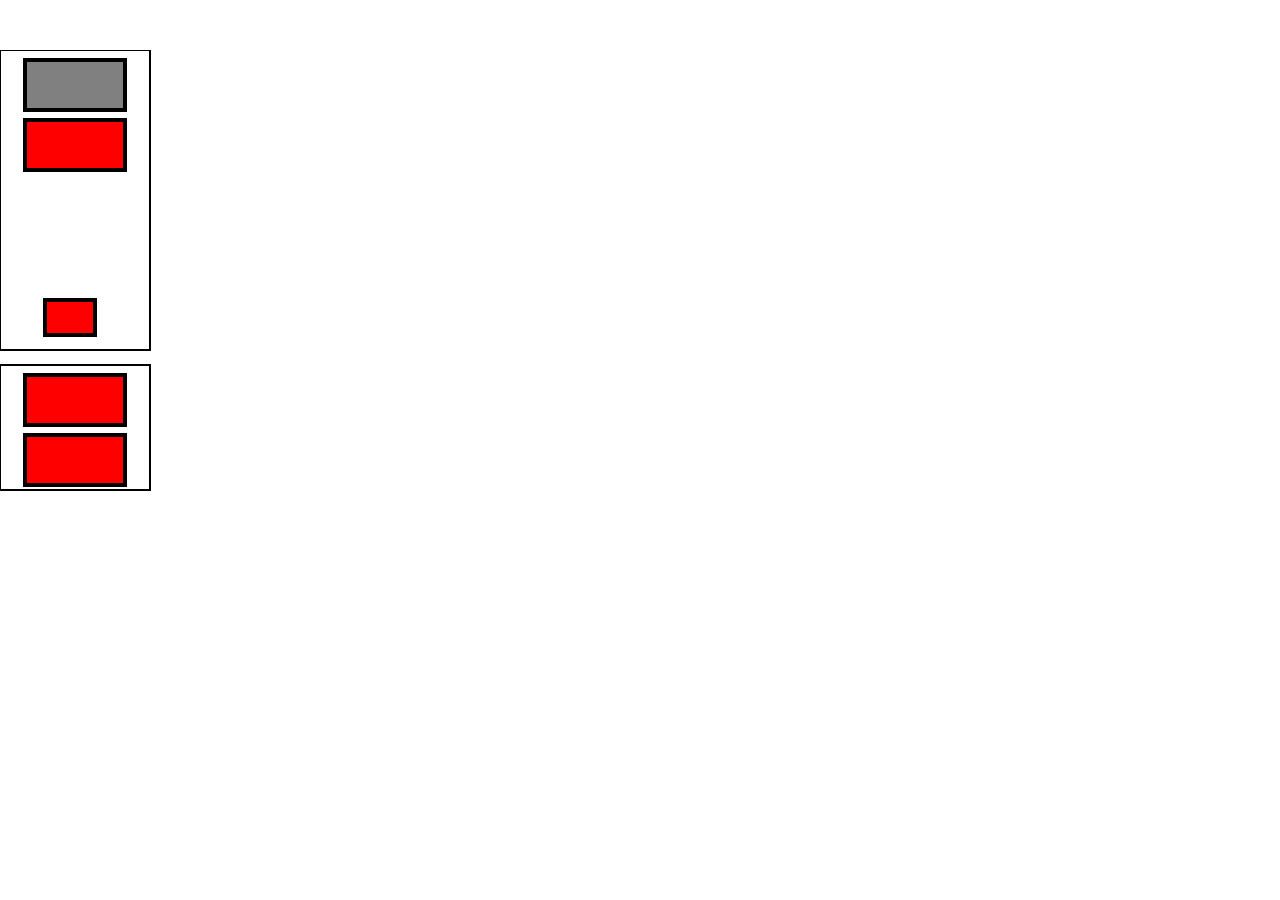
<file: bing.html>
<!DOCTYPE html PUBLIC "-//W3C//DTD XHTML 1.0 Transitional//EN" "http://www.w3.org/TR/xhtml1/DTD/xhtml1-transitional.dtd">
<html>
   <head>
      <title>Bing Map Test</title>
      <meta http-equiv="Content-Type" content="text/html; charset=utf-8"/>
	  <script type="text/javascript" src="js/kinetic-v4.5.4.min.js"></script>
      <script type="text/javascript" src="http://ecn.dev.virtualearth.net/mapcontrol/mapcontrol.ashx?v=7.0"></script>
      <script type="text/javascript">
      var map = null;
            
      function getMap()
      {
	  
		//location of fire
		var fireLocation = new Microsoft.Maps.Location(47.04182, -88.67224); 
		
		map = new Microsoft.Maps.Map(document.getElementById('myMap'), {credentials: 'AgSRebHURscqiiPxQgcIUHyrwy9IBvUzD5Y_zGyUfweJL9FNV6IrNEsq5AptaY42', center: fireLocation, zoom: 15});
		
		//fire marker
		var fireLocationMarker = new Microsoft.Maps.Pushpin(fireLocation, null); 
        map.entities.push(fireLocationMarker);
		
		
      }   
      </script>
	  <style type="text/css">
			#myMap {
			position: absolute;
			top: 0px;
			left: 0px;
			z-index: 1;
			height: 700px;
			width: 100%;
			}
			
			#container{
			position: absolute;
			top: 50px;
			left: 0px;
			//opacity:0.4;
			//background-color: #ffcc00;
			z-index: 2000;
			}

	  </style>
   </head>
   <body onload="getMap();">
		<div id="container"></div>
		<div id='myMap'></div>
	  
		<script defer="defer">
			var stage = new Kinetic.Stage({
			container: 'container',
			width: 1000,
			height: 600
			});

			var layer = new Kinetic.Layer();

			var station1 = new Kinetic.Rect({
			x: 0,
			y: 0,
			width: 150,
			height: 300,
			fill: 'white',
			stroke: 'black',
			strokeWidth: 2
			});

			var station2 = new Kinetic.Rect({
			x: 0,
			y: 315,
			width: 150,
			height: 125,
			fill: 'white',
			stroke: 'black',
			strokeWidth: 2
			});

			var tanker1 = new Kinetic.Rect({
			x: 25,
			y: 10,
			width: 100,
			height: 50,
			fill: 'grey',
			stroke: 'black',
			strokeWidth: 4,
			draggable: true
			});
			
			var engine1 = new Kinetic.Rect({
			x: 25,
			y: 70,
			width: 100,
			height: 50,
			fill: 'red',
			stroke: 'black',
			strokeWidth: 4,
			draggable: true
			});
			
			var van1 = new Kinetic.Rect({
			x: 45,
			y: 250,
			width: 50,
			height: 35,
			fill: 'red',
			stroke: 'black',
			strokeWidth: 4,
			draggable: true
			});
			
			var engine2 = new Kinetic.Rect({
			x: 25,
			y: 325,
			width: 100,
			height: 50,
			fill: 'red',
			stroke: 'black',
			strokeWidth: 4,
			draggable: true
			});
			
			var engine3 = new Kinetic.Rect({
			x: 25,
			y: 385,
			width: 100,
			height: 50,
			fill: 'red',
			stroke: 'black',
			strokeWidth: 4,
			draggable: true
			});
			

      // add the shape to the layer
	  layer.add(station1);
      layer.add(station2);

	  layer.add(tanker1);
	  layer.add(engine1);
	  layer.add(van1);
	  layer.add(engine2);
	  layer.add(engine3);
      // add the layer to the stage
      stage.add(layer);
    </script>
	  
   </body>
</html>
</file>
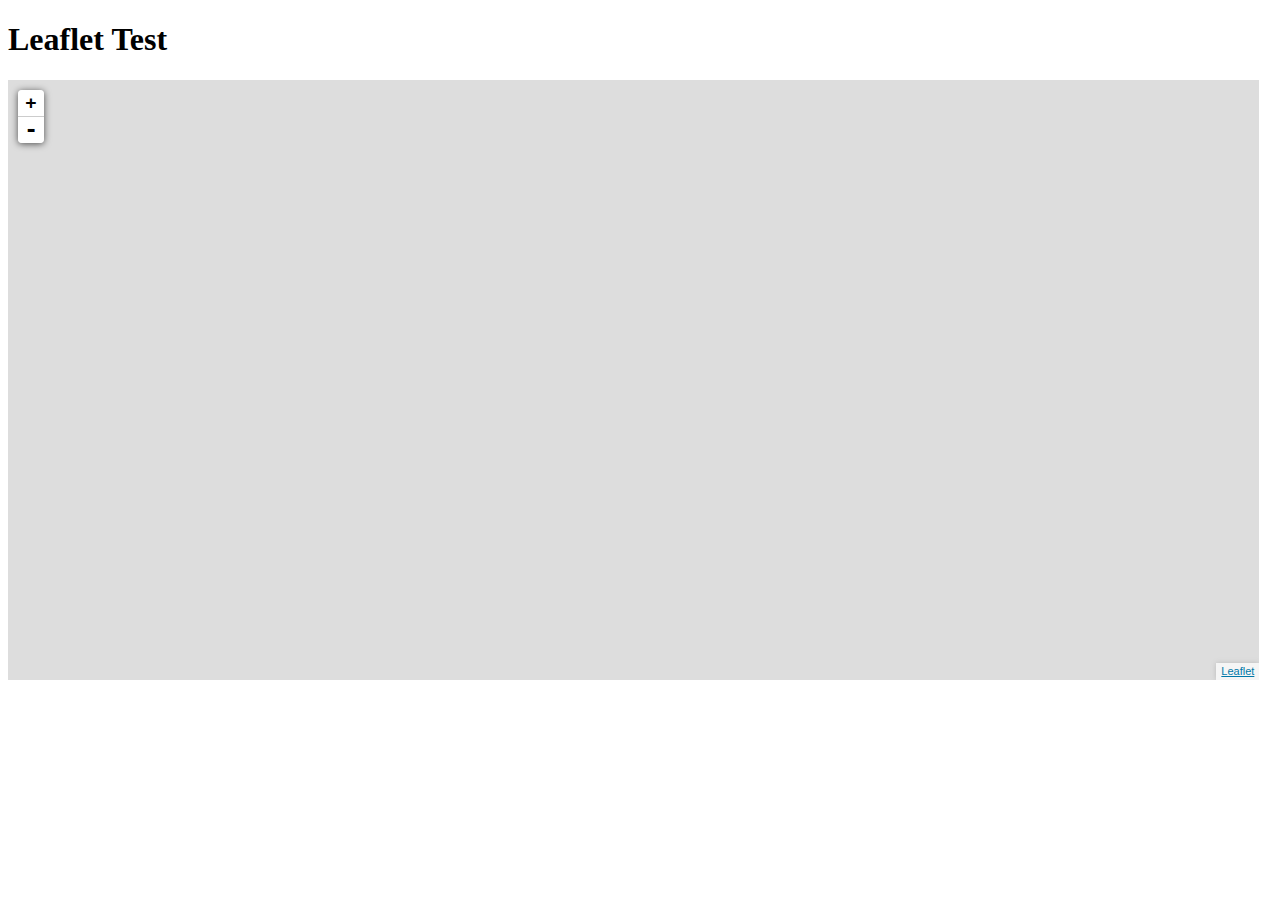
<file: leaflet-bing.html>
<!DOCTYPE html>
<html>
    <head>
    <meta http-equiv="Content-Type" content="text/html; charset=utf-8">
    <title>Leaflet - Bing Maps</title>
	<script src="js/leaflet.js"></script>
	<link rel="stylesheet" href="css/leaflet.css" />
	<!--[if lte IE 8]>
		<link rel="stylesheet" href="./css/leaflet.ie.css" />
	<![endif]-->
 
	<style type="text/css">
		#map { height: 600px; width: 99%;}
	</style>
	
</head>
    <body>
		<h1>Leaflet Test</h1>
		<div id="map"></div>
		<script type="text/javascript">

		var map = L.map('map').setView([47.04182, -88.67224], 13);

		//
		//FireSim Cloudmade API-KEY is 90b8ee983f845e6a1f8497ab68be8d5
		//
		var bingRoad = new L.BingLayer("AgSRebHURscqiiPxQgcIUHyrwy9IBvUzD5Y_zGyUfweJL9FNV6IrNEsq5AptaY42", {type: "Road", maxZoom: 19, minZoom: 1, errorTileUrl: "http://www.mapsmarker.com/wp-content/plugins/leaflet-maps-marker-pro/inc/img/error-tile-image.png", detectRetina: true});
		bingRoad.addTo(map);


		/*
		L.marker([51.5, -0.09]).addTo(map)
			.bindPopup("<b>Hello world!</b><br />I am a popup.").openPopup();
		*/
		
		L.circle([47.04182, -88.67224], 500, {
			color: 'red',
			fillColor: '#f03',
			fillOpacity: 0.5
		}).addTo(map).bindPopup("I am a circle.");

		/*
		L.polygon([
			[51.509, -0.08],
			[51.503, -0.06],
			[51.51, -0.047]
		]).addTo(map).bindPopup("I am a polygon.");
		*/

		var popup = L.popup();

		function onMapClick(e) {
			popup
				.setLatLng(e.latlng)
				.setContent("You clicked the map at " + e.latlng.toString())
				.openOn(map);
		}

		map.on('click', onMapClick);

	</script>
        
        
    </body>
</html>
</file>
<file: css/leaflet.css>
/* required styles */

.leaflet-map-pane,
.leaflet-tile,
.leaflet-marker-icon,
.leaflet-marker-shadow,
.leaflet-tile-pane,
.leaflet-tile-container,
.leaflet-overlay-pane,
.leaflet-shadow-pane,
.leaflet-marker-pane,
.leaflet-popup-pane,
.leaflet-overlay-pane svg,
.leaflet-zoom-box,
.leaflet-image-layer,
.leaflet-layer {
	position: absolute;
	left: 0;
	top: 0;
	}
.leaflet-container {
	overflow: hidden;
	-ms-touch-action: none;
	}
.leaflet-tile,
.leaflet-marker-icon,
.leaflet-marker-shadow {
	-webkit-user-select: none;
	   -moz-user-select: none;
	        user-select: none;
	-webkit-user-drag: none;
	}
.leaflet-marker-icon,
.leaflet-marker-shadow {
	display: block;
	}
/* map is broken in FF if you have max-width: 100% on tiles */
.leaflet-container img {
	max-width: none !important;
	}
/* stupid Android 2 doesn't understand "max-width: none" properly */
.leaflet-container img.leaflet-image-layer {
	max-width: 15000px !important;
	}
.leaflet-tile {
	filter: inherit;
	visibility: hidden;
	}
.leaflet-tile-loaded {
	visibility: inherit;
	}
.leaflet-zoom-box {
	width: 0;
	height: 0;
	}
/* workaround for https://bugzilla.mozilla.org/show_bug.cgi?id=888319 */
.leaflet-overlay-pane svg {
	-moz-user-select: none;
	}

.leaflet-tile-pane    { z-index: 2; }
.leaflet-objects-pane { z-index: 3; }
.leaflet-overlay-pane { z-index: 4; }
.leaflet-shadow-pane  { z-index: 5; }
.leaflet-marker-pane  { z-index: 6; }
.leaflet-popup-pane   { z-index: 7; }


/* control positioning */

.leaflet-control {
	position: relative;
	z-index: 7;
	pointer-events: auto;
	}
.leaflet-top,
.leaflet-bottom {
	position: absolute;
	z-index: 1000;
	pointer-events: none;
	}
.leaflet-top {
	top: 0;
	}
.leaflet-right {
	right: 0;
	}
.leaflet-bottom {
	bottom: 0;
	}
.leaflet-left {
	left: 0;
	}
.leaflet-control {
	float: left;
	clear: both;
	}
.leaflet-right .leaflet-control {
	float: right;
	}
.leaflet-top .leaflet-control {
	margin-top: 10px;
	}
.leaflet-bottom .leaflet-control {
	margin-bottom: 10px;
	}
.leaflet-left .leaflet-control {
	margin-left: 10px;
	}
.leaflet-right .leaflet-control {
	margin-right: 10px;
	}


/* zoom and fade animations */

.leaflet-fade-anim .leaflet-tile,
.leaflet-fade-anim .leaflet-popup {
	opacity: 0;
	-webkit-transition: opacity 0.2s linear;
	   -moz-transition: opacity 0.2s linear;
	     -o-transition: opacity 0.2s linear;
	        transition: opacity 0.2s linear;
	}
.leaflet-fade-anim .leaflet-tile-loaded,
.leaflet-fade-anim .leaflet-map-pane .leaflet-popup {
	opacity: 1;
	}

.leaflet-zoom-anim .leaflet-zoom-animated {
	-webkit-transition: -webkit-transform 0.25s cubic-bezier(0,0,0.25,1);
	   -moz-transition:    -moz-transform 0.25s cubic-bezier(0,0,0.25,1);
	     -o-transition:      -o-transform 0.25s cubic-bezier(0,0,0.25,1);
	        transition:         transform 0.25s cubic-bezier(0,0,0.25,1);
	}
.leaflet-zoom-anim .leaflet-tile,
.leaflet-pan-anim .leaflet-tile,
.leaflet-touching .leaflet-zoom-animated {
	-webkit-transition: none;
	   -moz-transition: none;
	     -o-transition: none;
	        transition: none;
	}

.leaflet-zoom-anim .leaflet-zoom-hide {
	visibility: hidden;
	}


/* cursors */

.leaflet-clickable {
	cursor: pointer;
	}
.leaflet-container {
	cursor: -webkit-grab;
	cursor:    -moz-grab;
	}
.leaflet-popup-pane,
.leaflet-control {
	cursor: auto;
	}
.leaflet-dragging,
.leaflet-dragging .leaflet-clickable,
.leaflet-dragging .leaflet-container {
	cursor: move;
	cursor: -webkit-grabbing;
	cursor:    -moz-grabbing;
	}


/* visual tweaks */

.leaflet-container {
	background: #ddd;
	outline: 0;
	}
.leaflet-container a {
	color: #0078A8;
	}
.leaflet-container a.leaflet-active {
	outline: 2px solid orange;
	}
.leaflet-zoom-box {
	border: 2px dotted #05f;
	background: white;
	opacity: 0.5;
	}


/* general typography */
.leaflet-container {
	font: 12px/1.5 "Helvetica Neue", Arial, Helvetica, sans-serif;
	}


/* general toolbar styles */

.leaflet-bar {
	box-shadow: 0 1px 7px rgba(0,0,0,0.65);
	-webkit-border-radius: 4px;
	        border-radius: 4px;
	}
.leaflet-bar a, .leaflet-bar a:hover {
	background-color: #fff;
	border-bottom: 1px solid #ccc;
	width: 26px;
	height: 26px;
	line-height: 26px;
	display: block;
	text-align: center;
	text-decoration: none;
	color: black;
	}
.leaflet-bar a,
.leaflet-control-layers-toggle {
	background-position: 50% 50%;
	background-repeat: no-repeat;
	display: block;
	}
.leaflet-bar a:hover {
	background-color: #f4f4f4;
	}
.leaflet-bar a:first-child {
	-webkit-border-top-left-radius: 4px;
	        border-top-left-radius: 4px;
	-webkit-border-top-right-radius: 4px;
	        border-top-right-radius: 4px;
	}
.leaflet-bar a:last-child {
	-webkit-border-bottom-left-radius: 4px;
	        border-bottom-left-radius: 4px;
	-webkit-border-bottom-right-radius: 4px;
	        border-bottom-right-radius: 4px;
	border-bottom: none;
	}
.leaflet-bar a.leaflet-disabled {
	cursor: default;
	background-color: #f4f4f4;
	color: #bbb;
	}

.leaflet-touch .leaflet-bar {
	-webkit-border-radius: 10px;
	        border-radius: 10px;
	}
.leaflet-touch .leaflet-bar a {
	width: 30px;
	height: 30px;
	}
.leaflet-touch .leaflet-bar a:first-child {
	-webkit-border-top-left-radius: 7px;
	        border-top-left-radius: 7px;
	-webkit-border-top-right-radius: 7px;
	        border-top-right-radius: 7px;
	}
.leaflet-touch .leaflet-bar a:last-child {
	-webkit-border-bottom-left-radius: 7px;
	        border-bottom-left-radius: 7px;
	-webkit-border-bottom-right-radius: 7px;
	        border-bottom-right-radius: 7px;
	border-bottom: none;
	}


/* zoom control */

.leaflet-control-zoom-in {
	font: bold 18px 'Lucida Console', Monaco, monospace;
	}
.leaflet-control-zoom-out {
	font: bold 22px 'Lucida Console', Monaco, monospace;
	}

.leaflet-touch .leaflet-control-zoom-in {
	font-size: 22px;
	line-height: 30px;
	}
.leaflet-touch .leaflet-control-zoom-out {
	font-size: 28px;
	line-height: 30px;
	}


/* layers control */

.leaflet-control-layers {
	box-shadow: 0 1px 7px rgba(0,0,0,0.4);
	background: #f8f8f9;
	-webkit-border-radius: 5px;
	        border-radius: 5px;
	}
.leaflet-control-layers-toggle {
	background-image: url(images/layers.png);
	width: 36px;
	height: 36px;
	}
.leaflet-retina .leaflet-control-layers-toggle {
	background-image: url(images/layers-2x.png);
	background-size: 26px 26px;
	}
.leaflet-touch .leaflet-control-layers-toggle {
	width: 44px;
	height: 44px;
	}
.leaflet-control-layers .leaflet-control-layers-list,
.leaflet-control-layers-expanded .leaflet-control-layers-toggle {
	display: none;
	}
.leaflet-control-layers-expanded .leaflet-control-layers-list {
	display: block;
	position: relative;
	}
.leaflet-control-layers-expanded {
	padding: 6px 10px 6px 6px;
	color: #333;
	background: #fff;
	}
.leaflet-control-layers-selector {
	margin-top: 2px;
	position: relative;
	top: 1px;
	}
.leaflet-control-layers label {
	display: block;
	}
.leaflet-control-layers-separator {
	height: 0;
	border-top: 1px solid #ddd;
	margin: 5px -10px 5px -6px;
	}


/* attribution and scale controls */

.leaflet-container .leaflet-control-attribution {
	background-color: rgba(255, 255, 255, 0.7);
	box-shadow: 0 0 5px #bbb;
	margin: 0;
	}
.leaflet-control-attribution,
.leaflet-control-scale-line {
	padding: 0 5px;
	color: #333;
	}
.leaflet-container .leaflet-control-attribution,
.leaflet-container .leaflet-control-scale {
	font-size: 11px;
	}
.leaflet-left .leaflet-control-scale {
	margin-left: 5px;
	}
.leaflet-bottom .leaflet-control-scale {
	margin-bottom: 5px;
	}
.leaflet-control-scale-line {
	border: 2px solid #777;
	border-top: none;
	color: black;
	line-height: 1.1;
	padding: 2px 5px 1px;
	font-size: 11px;
	text-shadow: 1px 1px 1px #fff;
	background-color: rgba(255, 255, 255, 0.5);
	box-shadow: 0 -1px 5px rgba(0, 0, 0, 0.2);
	white-space: nowrap;
	overflow: hidden;
	}
.leaflet-control-scale-line:not(:first-child) {
	border-top: 2px solid #777;
	border-bottom: none;
	margin-top: -2px;
	box-shadow: 0 2px 5px rgba(0, 0, 0, 0.2);
	}
.leaflet-control-scale-line:not(:first-child):not(:last-child) {
	border-bottom: 2px solid #777;
	}

.leaflet-touch .leaflet-control-attribution,
.leaflet-touch .leaflet-control-layers,
.leaflet-touch .leaflet-bar {
	box-shadow: none;
	}
.leaflet-touch .leaflet-control-layers,
.leaflet-touch .leaflet-bar {
	border: 4px solid rgba(0,0,0,0.3);
	}


/* popup */

.leaflet-popup {
	position: absolute;
	text-align: center;
	}
.leaflet-popup-content-wrapper {
	padding: 1px;
	text-align: left;
	-webkit-border-radius: 12px;
	        border-radius: 12px;
	}
.leaflet-popup-content {
	margin: 13px 19px;
	line-height: 1.4;
	}
.leaflet-popup-content p {
	margin: 18px 0;
	}
.leaflet-popup-tip-container {
	margin: 0 auto;
	width: 40px;
	height: 20px;
	position: relative;
	overflow: hidden;
	}
.leaflet-popup-tip {
	width: 17px;
	height: 17px;
	padding: 1px;

	margin: -10px auto 0;

	-webkit-transform: rotate(45deg);
	   -moz-transform: rotate(45deg);
	    -ms-transform: rotate(45deg);
	     -o-transform: rotate(45deg);
	        transform: rotate(45deg);
	}
.leaflet-popup-content-wrapper, .leaflet-popup-tip {
	background: white;

	box-shadow: 0 3px 14px rgba(0,0,0,0.4);
	}
.leaflet-container a.leaflet-popup-close-button {
	position: absolute;
	top: 0;
	right: 0;
	padding: 4px 4px 0 0;
	text-align: center;
	width: 18px;
	height: 14px;
	font: 16px/14px Tahoma, Verdana, sans-serif;
	color: #c3c3c3;
	text-decoration: none;
	font-weight: bold;
	background: transparent;
	}
.leaflet-container a.leaflet-popup-close-button:hover {
	color: #999;
	}
.leaflet-popup-scrolled {
	overflow: auto;
	border-bottom: 1px solid #ddd;
	border-top: 1px solid #ddd;
	}


/* div icon */

.leaflet-div-icon {
	background: #fff;
	border: 1px solid #666;
	}
.leaflet-editing-icon {
	-webkit-border-radius: 2px;
	        border-radius: 2px;
	}
</file>
<file: css/leaflet.ie.css>
.leaflet-vml-shape {
	width: 1px;
	height: 1px;
	}
.lvml {
	behavior: url(#default#VML);
	display: inline-block;
	position: absolute;
	}

.leaflet-control {
	display: inline;
	}

.leaflet-popup-tip {
	width: 21px;
	_width: 27px;
	margin: 0 auto;
	_margin-top: -3px;

	filter: progid:DXImageTransform.Microsoft.Matrix(M11=0.70710678, M12=0.70710678, M21=-0.70710678, M22=0.70710678);
	-ms-filter: "progid:DXImageTransform.Microsoft.Matrix(M11=0.70710678, M12=0.70710678, M21=-0.70710678, M22=0.70710678)";
	}
.leaflet-popup-tip-container {
	margin-top: -1px;
	}
.leaflet-popup-content-wrapper, .leaflet-popup-tip {
	border: 1px solid #999;
	}
.leaflet-popup-content-wrapper {
	zoom: 1;
	}

.leaflet-control-zoom,
.leaflet-control-layers {
	border: 3px solid #999;
	}
.leaflet-control-layers-toggle {
	}
.leaflet-control-attribution,
.leaflet-control-layers,
.leaflet-control-scale-line {
	background: white;
	}
.leaflet-zoom-box {
	filter: alpha(opacity=50);
	}
.leaflet-control-attribution {
	border-top: 1px solid #bbb;
	border-left: 1px solid #bbb;
	}
</file>
